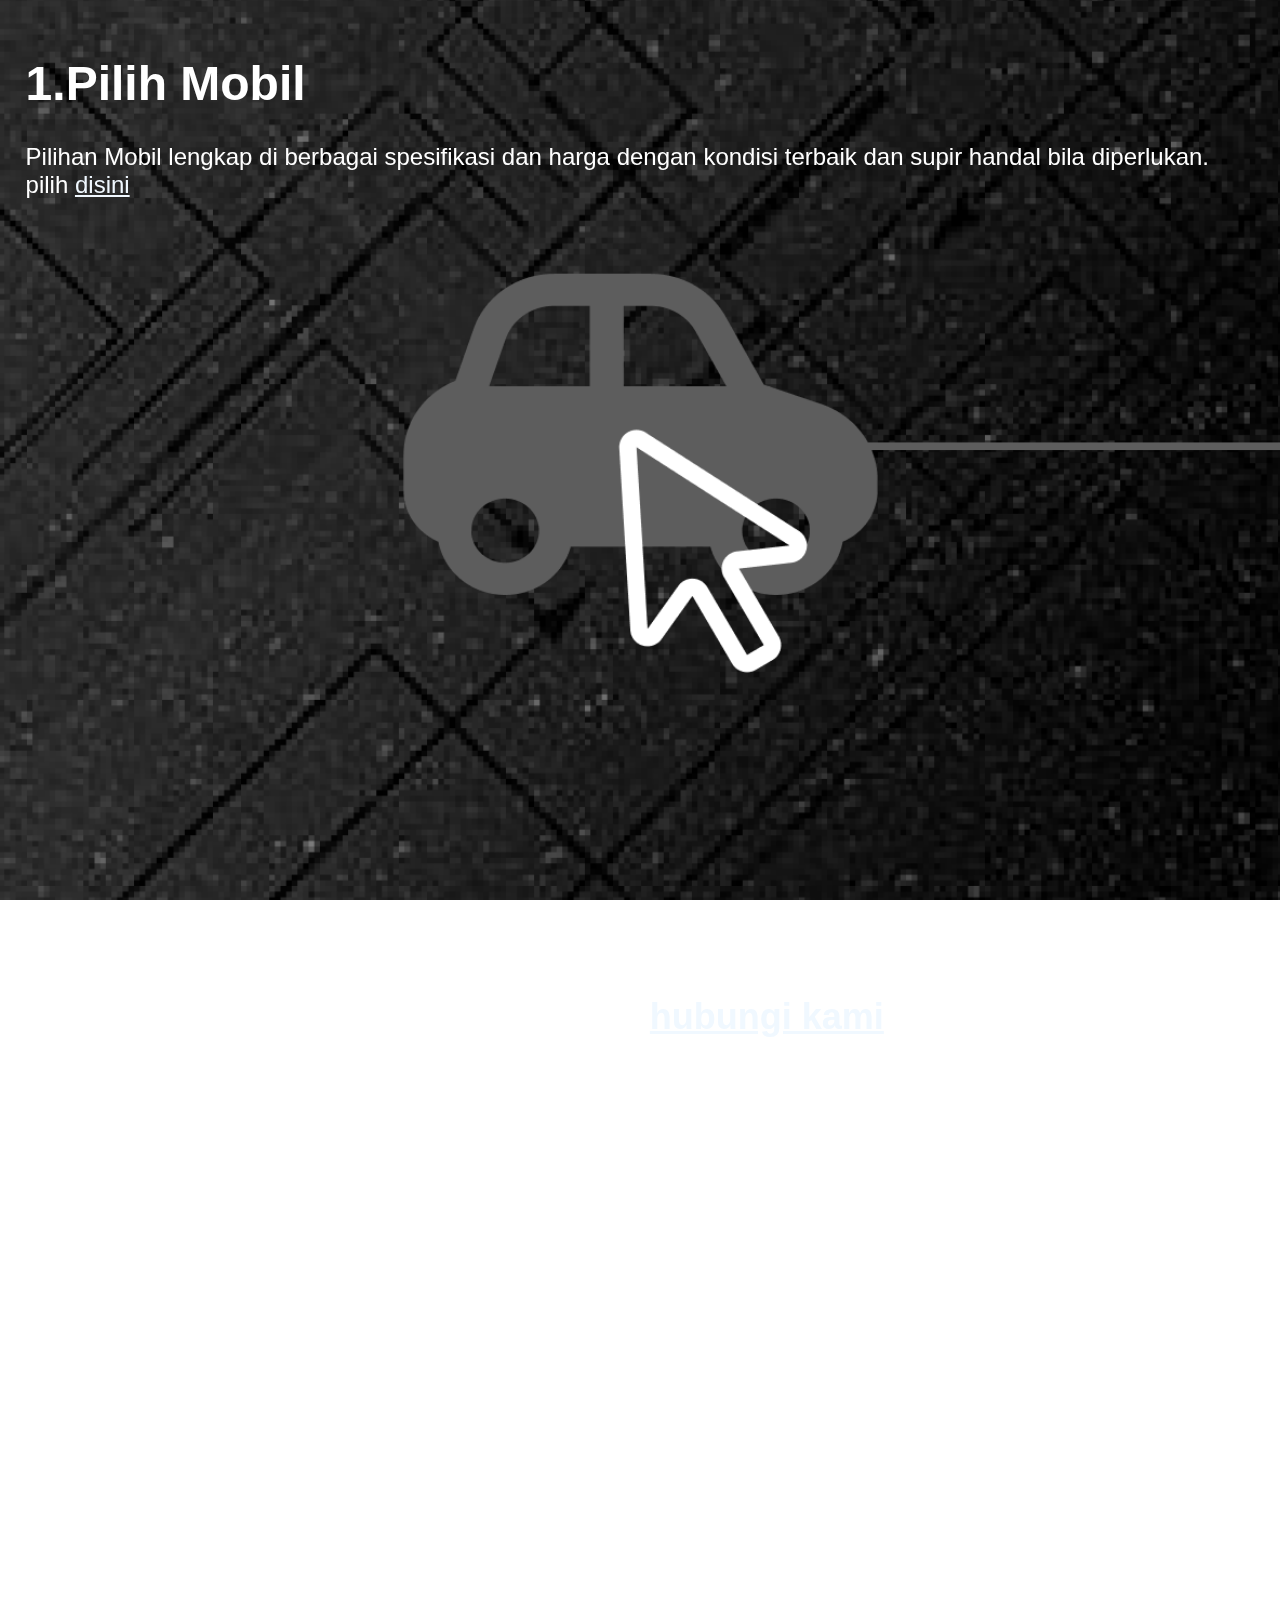
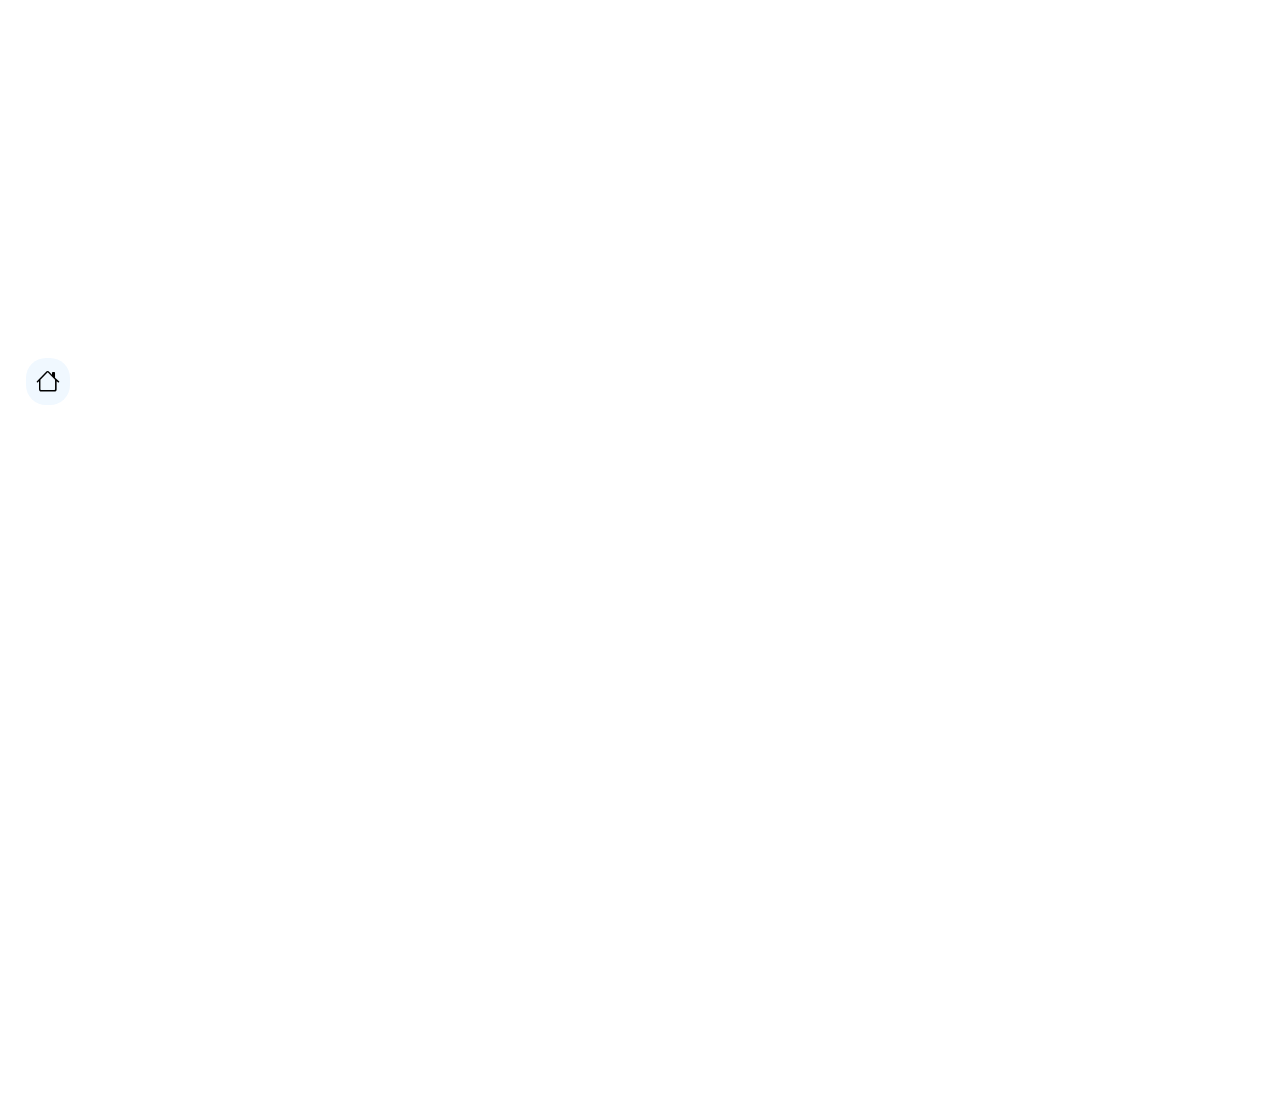
<file: tutorial.html>
<!DOCTYPE html>
<html lang="en">
  <head>
    <meta charset="UTF-8" />
    <meta name="viewport" content="width=device-width, initial-scale=1.0" />
    <title>Document</title>
  </head>
  <link rel="stylesheet" href="https://cdn.jsdelivr.net/npm/bootstrap-icons@1.11.3/font/bootstrap-icons.min.css">
  <style>
    @layer reset;

    body {
      font-family: "Helvetica", sans-serif;
      min-height: 300vh;
      color: white;
    }

    .wrapper {
      display: flex;
      position: fixed;
      top: 0;
      left: 0;
      height: 100vh;
      animation: slide auto linear;
      animation-timeline: scroll();
    }

    @keyframes slide {
      0% {
        translate: 0;
      }
      100% {
        translate: calc(-100% - 100vw);
      }
    }

    section {
      min-height: 100vh;
      position: relative;
      z-index: 1;
    }

    .container {
      min-height: 100vh;
      padding: 1em clamp(1rem, 2vw, 4vw);
      backdrop-filter: grayscale(100%);
    }

    figure {
      flex: 0 0 100vw;
    }

    img {
      height: 100%;
      object-fit: cover;
    }

    @layer reset {
      *,
      *::before,
      *::after {
        box-sizing: border-box;
      }

      body {
        margin: 0;
        font-size: 1.2rem;
      }

      @media (min-width: 1200px) {
        html {
          font-size: 20px;
        }
      }

      img {
        display: block;
        width: 100%;
      }

      figure {
        margin: 0;
        position: relative;
      }
    }
  </style>
  <body>
    <div class="wrapper">
      <figure>
        <img src="images/MacBook Air - 1.png" alt="" />
      </figure>
      <figure>
        <img src="images/MacBook Air - 2.png" alt="" />
      </figure>
      <figure>
        <img src="images/MacBook Air - 3.png" alt="" />
      </figure>
    </div>

    <section>
      <div class="container">
        <div class="row">
          <h1>1.Pilih Mobil</h1>
          <p>Pilihan Mobil lengkap di berbagai spesifikasi dan harga dengan kondisi terbaik dan supir handal bila diperlukan. pilih <a style="color: aliceblue" href="index.html#banner">disini</a></p>
        </div>
      </div>
    </section>

    <section>
      <div class="container">
        <h2>2.Setelah mobil cocok, kami langsung infokan lokasi pengambilan, harga, spesifikasi dan yang lainnya. <a style="color: aliceblue" href="https://api.whatsapp.com/send?phone=6282318278439&text=Hello%20saya%20ingin%20menyewa%20mobil">hubungi kami</a></h2>
      </div>
    </section>

    <section>
      <div class="container">
        <h2>3.Anda bisa pilih mau sewa lepas kunci atau sewa mobil beserta dengan supir handal kami.</h2>
        <a style="color: aliceblue; text-decoration: none; border-radius: 20px; background-color: aliceblue; padding: 10px;" href="index.html"><i style="color: black;" class="bi bi-house"></i></a>
      </div>
    </section>
  </body>
</html>
</file>
